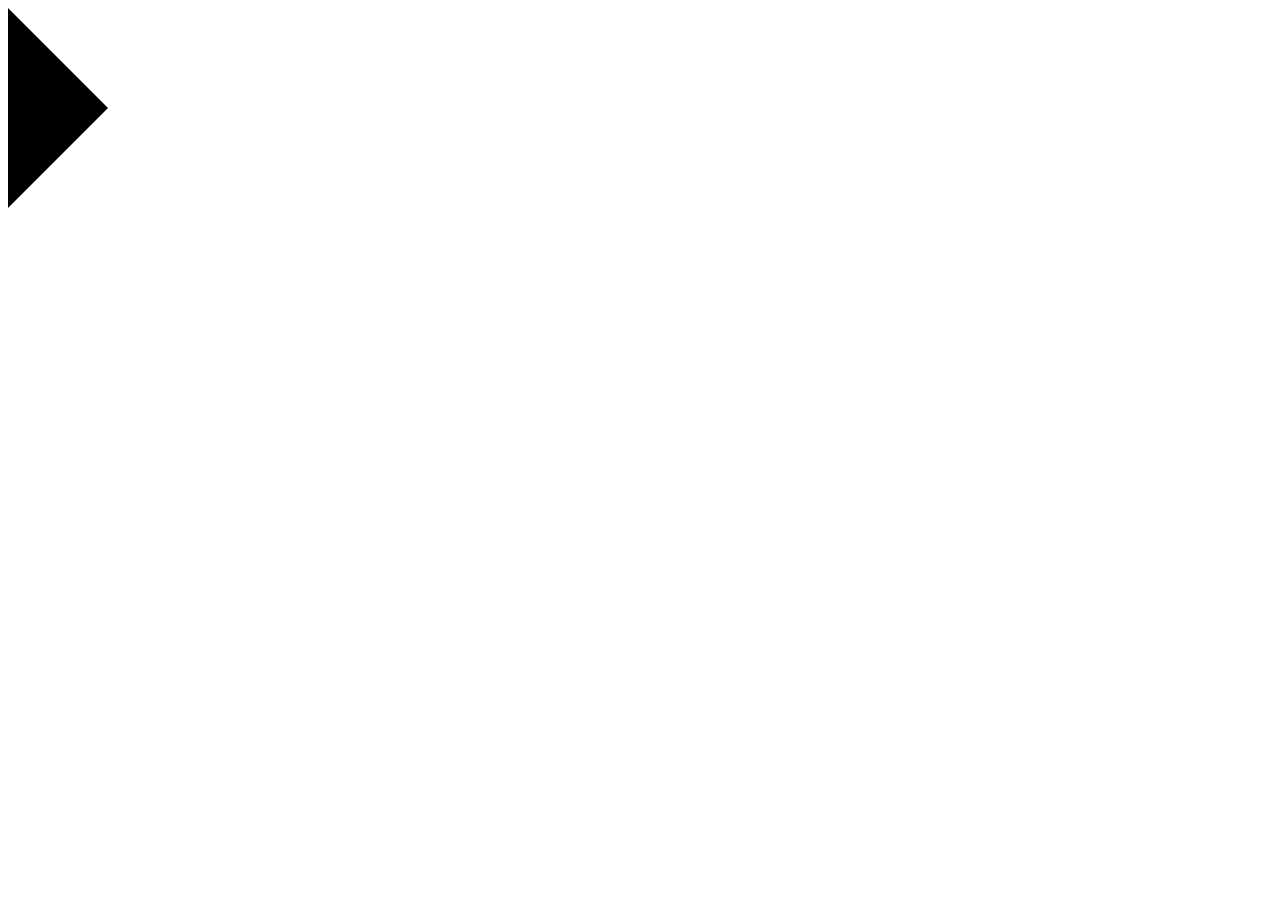
<file: assets/js/CSSInterview/interview.html>
<!DOCTYPE html>
<html lang="en">
<head>
    <meta charset="UTF-8">
    <meta http-equiv="X-UA-Compatible" content="IE=edge">
    <meta name="viewport" content="width=device-width, initial-scale=1.0">
    <link rel="stylesheet" href="intstyle.css">
    <title>Document</title>

</head>
<body>
    <div class="tri"></div>
</body>
</html>
</file>
<file: assets/js/CSSInterview/intstyle.css>
.tri{
    height: 0px;
    width: 0px;
   
    border-top: 100px solid transparent;
    border-bottom: 100px solid transparent;
    border-left: 100px solid black;
}
</file>
